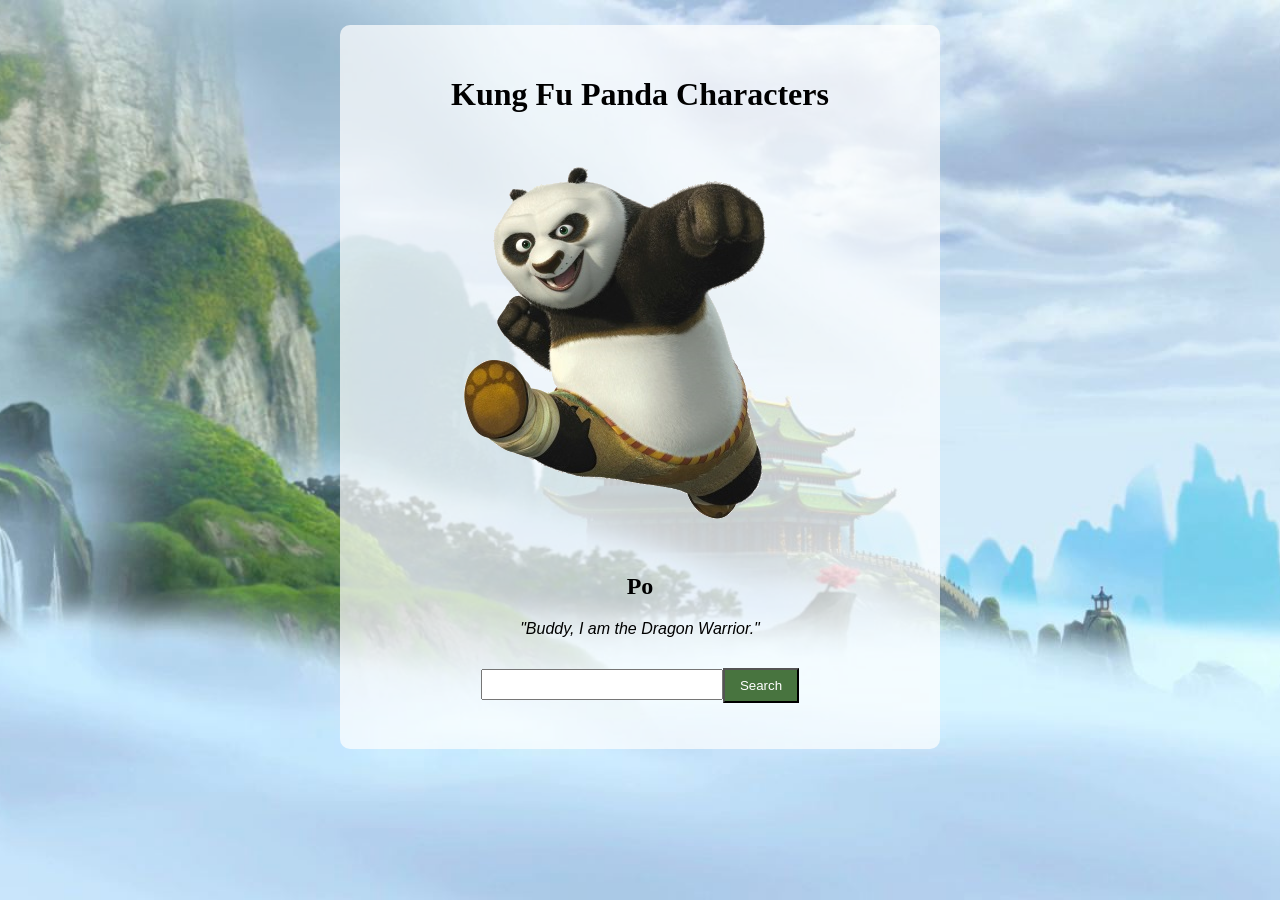
<file: kf-panda-character-search-master/kf-panda-character-search-master/index.html>
<!DOCTYPE html>
<html>

<head>
  <title>Kung Fu Panda Characters</title>
  <link rel="stylesheet" href="style.css">
</head>

<body>
  <h1>Kung Fu Panda Characters</h1>
  <img src="images/po.png" alt="kung fu panda character">

  <h2>Po</h2>
  <p class="quote">"Buddy, I am the Dragon Warrior."</p>
  <p class="search-bar"><input type="text"><button class="search">Search</button></p>

  <script src="script.js"></script>
</body>

</html>
</file>
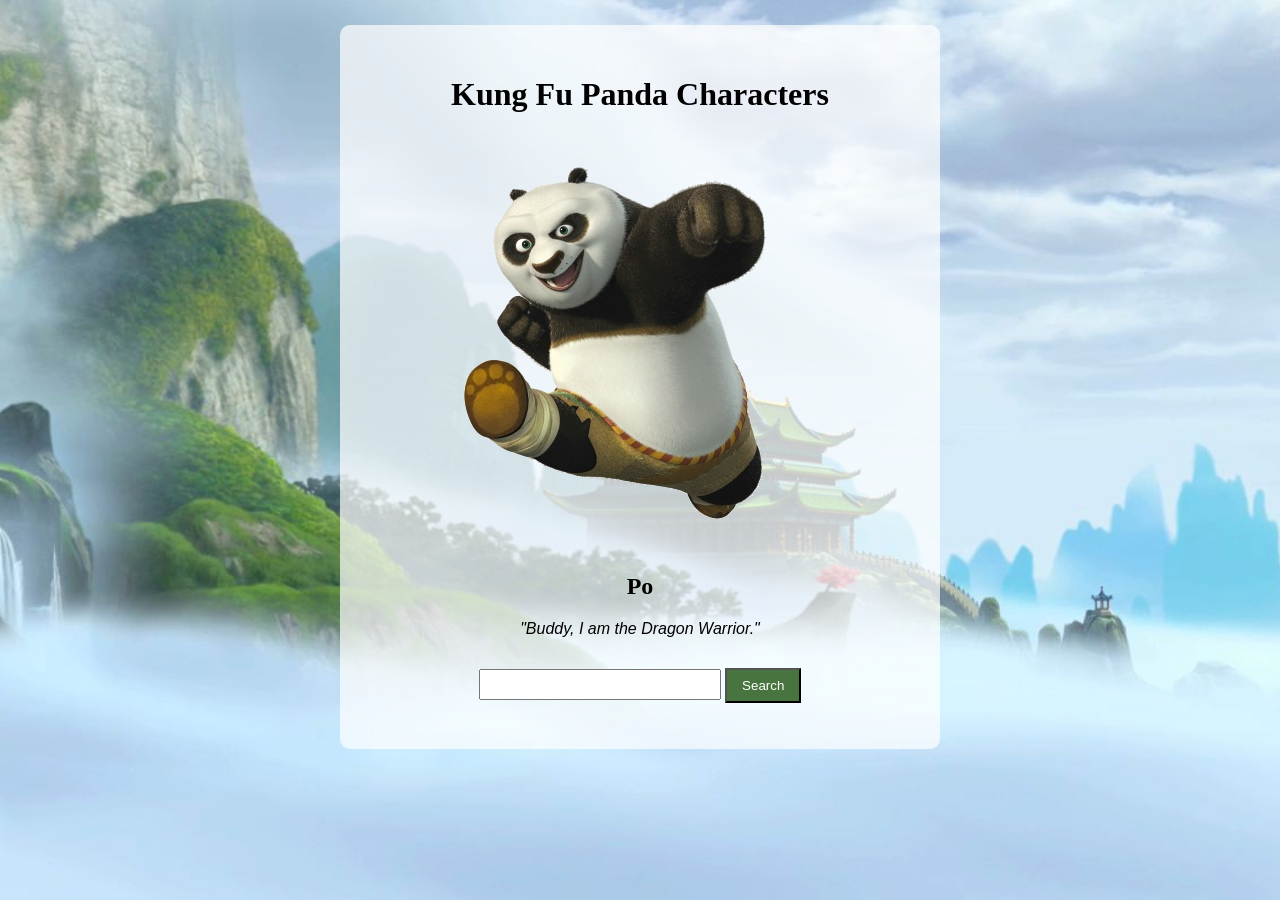
<file: kung-fu-panda-search-main/kf-panda-character-search-master/kf-panda-character-search-master/index.html>
<!DOCTYPE html>
<html>

<head>
  <title>Kung Fu Panda Characters</title>
  <link rel="stylesheet" href="style.css">
</head>

<body>
  <h1>Kung Fu Panda Characters</h1>
  <img id="char-img" src="images/po.png" alt="kung fu panda character">

  <h2 id="char-name">Po</h2>
  <p id="char-quote">"Buddy, I am the Dragon Warrior."</p>
  <p class="search-bar">
    <input id="name-input" type="text">
    <button id="search-btn">Search</button>
  </p>

  <script src="script.js"></script>
</body>

</html>
</file>
<file: kf-panda-character-search-master/kf-panda-character-search-master/style.css>
html {
    background: url("images/kungfupandabackground.jpg") center no-repeat fixed;
    background-size: cover;
}

body {
    background-color: rgba(255, 255, 255, 0.7);
    width: 500px;
    padding: 30px 50px;
    margin: 25px auto;
    border-radius: 10px;
    text-align: center;
    font-family: Arial, Helvetica, sans-serif;
}

h1,
h2 {
    font-family: Papyrus, fantasy;
}

img {
    margin: 25px 0;
}

.quote {
    font-style: italic;
    margin-bottom: 30px;
}

.search {
    padding: 8px 15px;
    background-color: #48743F;
    color: white;
}

input {
    padding: 3px;
    font-size: 18px;
    text-align: center;
}
</file>
<file: kung-fu-panda-search-main/kf-panda-character-search-master/kf-panda-character-search-master/style.css>
html {
    background: url("images/kungfupandabackground.jpg") center no-repeat fixed;
    background-size: cover;
}

body {
    background-color: rgba(255, 255, 255, 0.7);
    width: 500px;
    padding: 30px 50px;
    margin: 25px auto;
    border-radius: 10px;
    text-align: center;
    font-family: Arial, Helvetica, sans-serif;
}

h1,
h2 {
    font-family: Papyrus, fantasy;
}

img {
    margin: 25px 0;
}

#char-quote {
    font-style: italic;
    margin-bottom: 30px;
}

#search-btn {
    padding: 8px 15px;
    background-color: #48743F;
    color: white;
}

input {
    padding: 3px;
    font-size: 18px;
    text-align: center;
}
</file>
